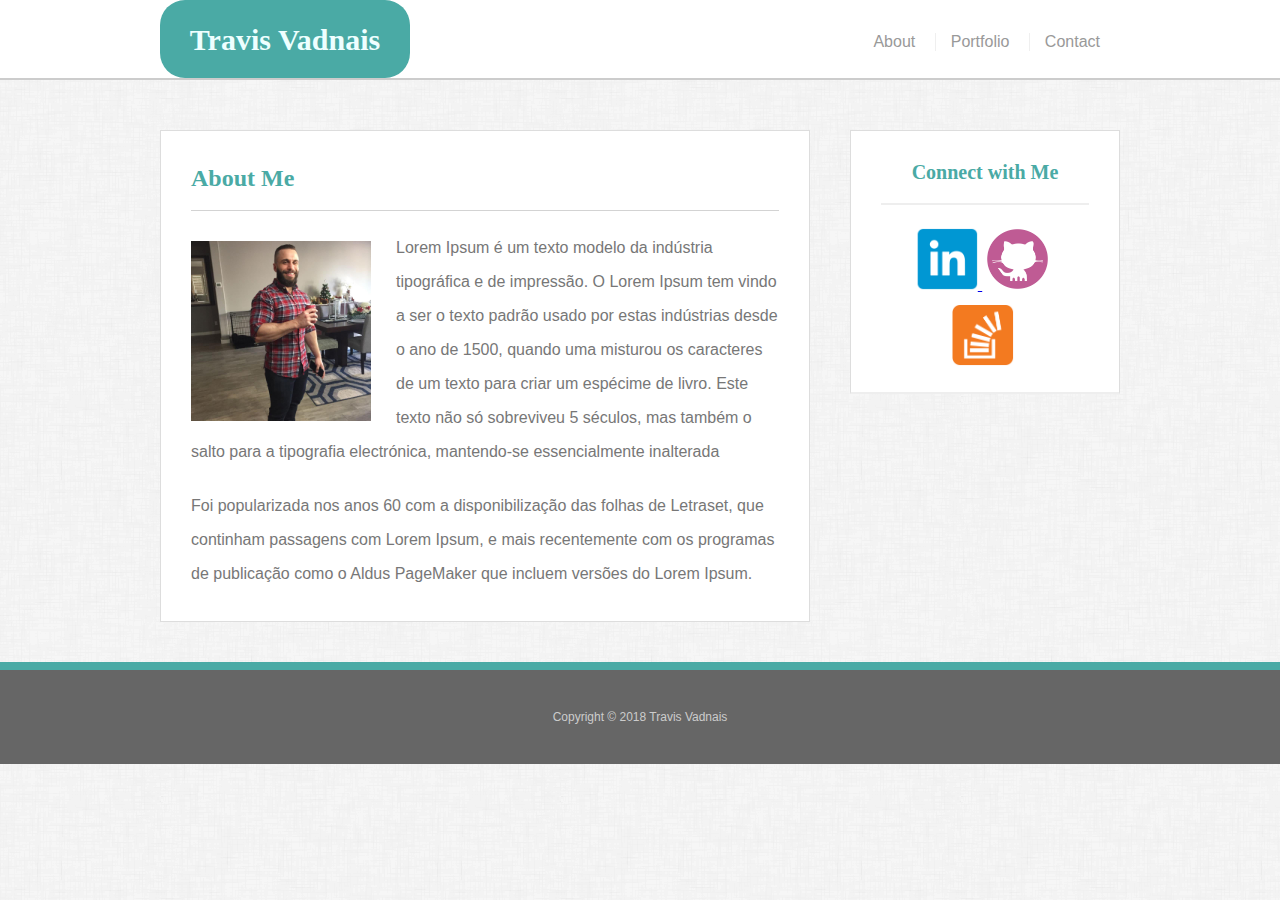
<file: index.html>
<!DOCTYPE html>
<html lang="en">

<head>
    <meta charset= "UTF-8"/>
    <link rel="stylesheet" type="text/css" href="assets/css/reset.css">
    <link rel="stylesheet" type="text/css" href="assets/css/style.css"/>
    <title>Index</title>
</head>

<body>

    <header id="masthead">
        <div class="container">
            <a href="index.html" id="logo">Travis Vadnais</a>
                <nav>
                    <a href="index.html">About</a>
                    <a href="portfolio.html">Portfolio</a>
                    <a href="contact.html">Contact</a>
                </nav>
        </div>
    </header>

    
    <div id="main_container" class="container">
        <!--Start code for 'About Me' Section-->
        <section class="main_section">
            <h1>About Me</h1>
            <img class=profile_pic src="assets/images/profile.jpg" alt="Travis Vadnais" width=180px height=180px>
            <p>Lorem Ipsum é um texto modelo da indústria tipográfica e de impressão. O Lorem Ipsum tem vindo a ser o texto padrão usado por estas indústrias desde o ano de 1500, quando uma misturou os caracteres de um texto para criar um espécime de livro. Este texto não só sobreviveu 5 séculos, mas também o salto para a tipografia electrónica, mantendo-se essencialmente inalterada</p>
            <p>Foi popularizada nos anos 60 com a disponibilização das folhas de Letraset, que continham passagens com Lorem Ipsum, e mais recentemente com os programas de publicação como o Aldus PageMaker que incluem versões do Lorem Ipsum.</p>
        </section>

        <!--Sidebar Code Starts here-->
        <section class="sidebar">
            <h2>Connect with Me</h2>
            <a href="https://www.linkedin.com/in/travis-vadnais-6a3451158/" target="_blank">
                <img class="social" src="assets/images/linkedin.png" alt="LinkedIn">
            </a>
            <a href="https://github.com/travisvadnais" target="_blank">
                <img class="social" src="assets/images/github.png" alt="GitHub">
            </a>
            <a href="https://stackoverflow.com/users/9274571/travis-vadnais" target="_blank">
                <img class="social" src="assets/images/stackoverflow.png" alt="Stack Overflow">
            </a>
        </section>
    </div>

    <footer>
        <div class="footer">
            <h5>Copyright &copy; 2018 Travis Vadnais</h5>
        </div>
    </footer>





</body>

</html>
</file>
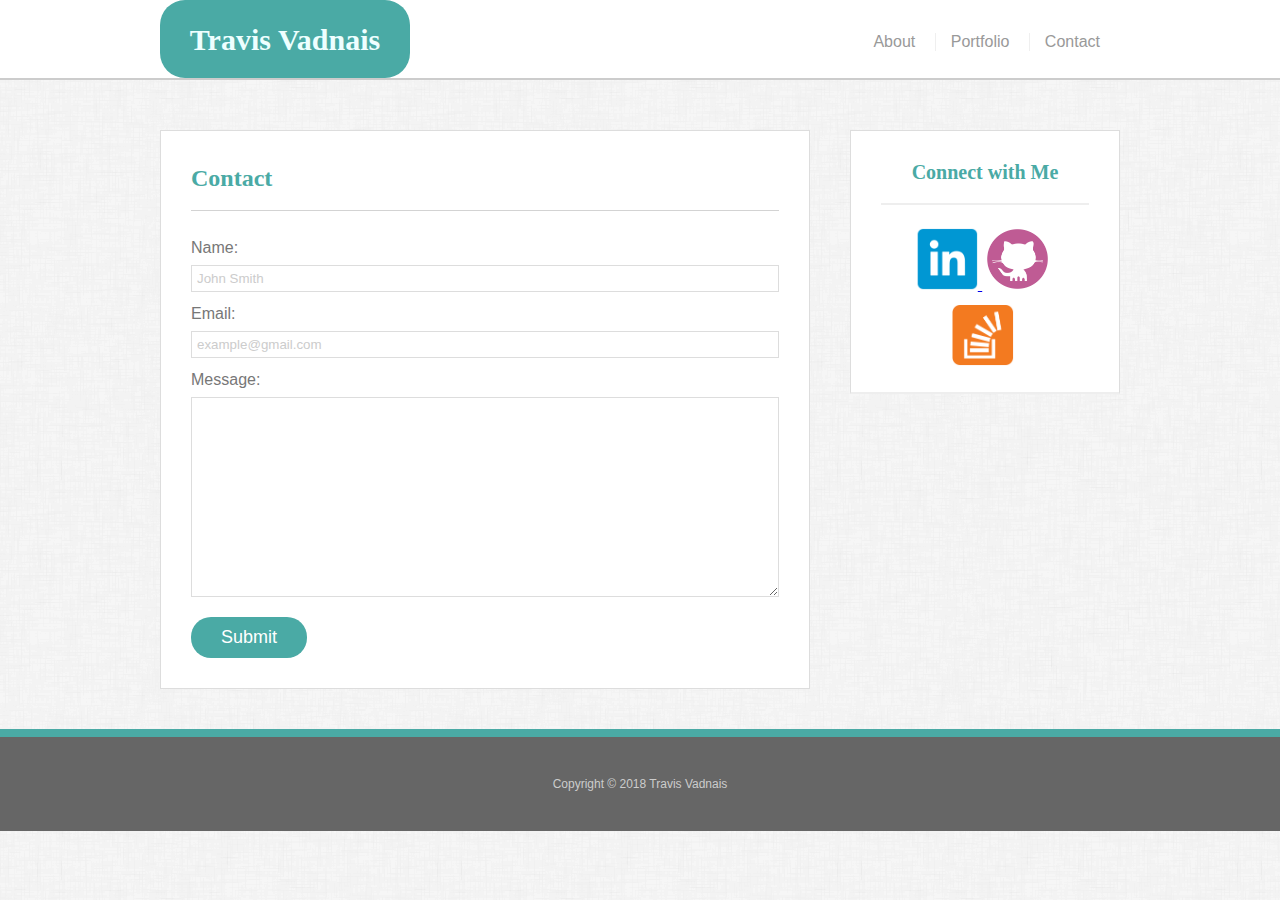
<file: contact.html>
<!DOCTYPE html>
<html lang="en">

<head>
    <meta charset= "UTF-8"/>
    <link rel="stylesheet" type="text/css" href="assets/css/reset.css">
    <link rel="stylesheet" type="text/css" href="assets/css/style.css"/>
    <title>Contact</title>
</head>

<body>

    <header id="masthead">
        <div class="container">
            <a href="index.html" id="logo">Travis Vadnais</a>
                <nav>
                    <a href="index.html">About</a>
                    <a href="portfolio.html">Portfolio</a>
                    <a href="contact.html">Contact</a>
                </nav>
        </div>
    </header>

    
    <div id="main_container" class="container">
        <!--Start code for 'About Me' Section-->
        <section class="main_section">
            <h1>Contact</h1>
            <form id="contact_form">
                Name:
                <br>
                <input type="text" name="name" placeholder="John Smith">
                Email:
                <br>
                <input type="text" name="email" placeholder="example@gmail.com">
                Message:
                <br>
                <textarea name="message"></textarea>
                <input type="submit">
            </form> 
        </section>

        <!--Sidebar Code Starts here-->
        <section class="sidebar">
            <h2>Connect with Me</h2>
            <a href="https://www.linkedin.com/in/travis-vadnais-6a3451158/" target="_blank">
                <img class="social" src="assets/images/linkedin.png" alt="LinkedIn">
            </a>
            <a href="https://github.com/travisvadnais" target="_blank">
                <img class="social" src="assets/images/github.png" alt="GitHub">
            </a>
            <a href="https://stackoverflow.com/users/9274571/travis-vadnais" target="_blank">
                <img class="social" src="assets/images/stackoverflow.png" alt="Stack Overflow">
            </a>
        </section>
    </div>

    <footer>
        <div class="footer">
            <h5>Copyright &copy; 2018 Travis Vadnais</h5>
        </div>
    </footer>





</body>

</html>
</file>
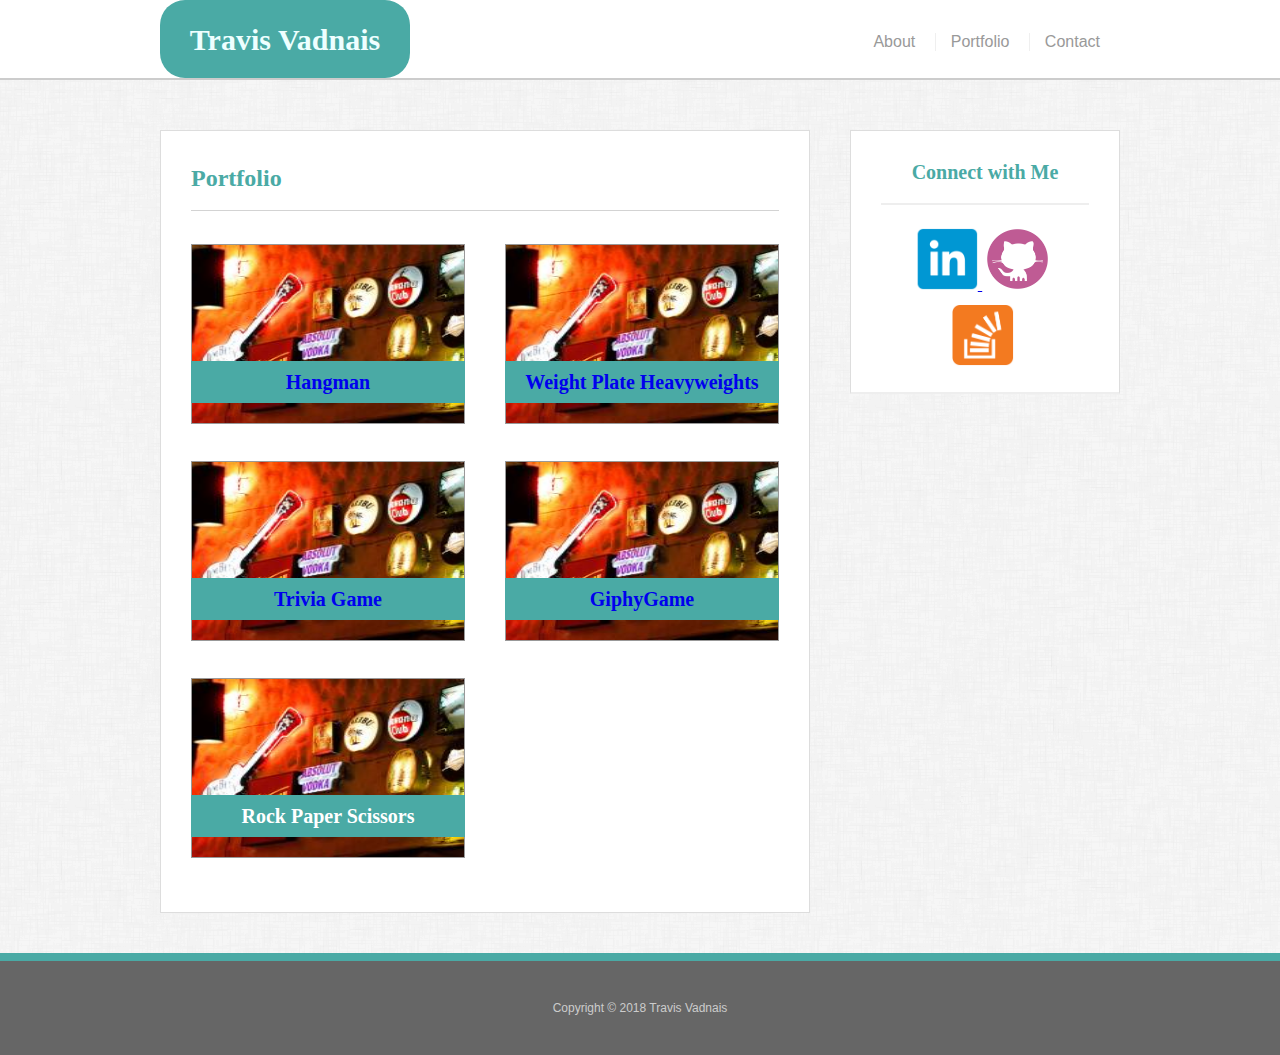
<file: portfolio.html>
<!DOCTYPE html>
<html lang="en">

<head>
    <meta charset= "UTF-8"/>
    <link rel="stylesheet" type="text/css" href="assets/css/reset.css">
    <link rel="stylesheet" type="text/css" href="assets/css/style.css"/>
    <title>Portfolio</title>
</head>

<body>

    <header id="masthead">
        <div class="container">
            <a href="index.html" id="logo">Travis Vadnais</a>
                <nav>
                    <a href="index.html">About</a>
                    <a href="portfolio.html">Portfolio</a>
                    <a href="contact.html">Contact</a>
                </nav>
        </div>
    </header>

    
    <div id="main_container" class="container">
        <!--Start code for 'Portfolio' Section-->
        <section class="main_section">
            <h1>Portfolio</h1>

            <div class="work">
                <img src="assets/images/placeholder.jpg">
                <h3><a href="https://travisvadnais.github.io/Hangman-Game/" style="text-decoration: none">Hangman</a></h3>
            </div>

            <div class="work">
                <img src="assets/images/placeholder.jpg">
                <h3><a href="https://travisvadnais.github.io/week-4-game/" style="text-decoration: none">Weight Plate Heavyweights</a></h3>
            </div>

            <div class="work">
                <img src="assets/images/placeholder.jpg">
                <h3><a href="https://travisvadnais.github.io/TriviaGame/#" style="text-decoration: none">Trivia Game</a></h3>
            </div>

            <div class="work">
                <img src="assets/images/placeholder.jpg">
                <h3><a href="https://travisvadnais.github.io/GiphyGame/" style="text-decoration: none">GiphyGame</a></h3>
            </div>

            <div class="work">
                <img src="assets/images/placeholder.jpg">
                <h3>Rock Paper Scissors</h3>
            </div>

        </section>

        <!--Sidebar Code Starts here-->
        <section class="sidebar">
            <h2>Connect with Me</h2>
            <a href="https://www.linkedin.com/in/travis-vadnais-6a3451158/" target="_blank">
                <img class="social" src="assets/images/linkedin.png" alt="LinkedIn">
            </a>
            <a href="https://github.com/travisvadnais" target="_blank">
                <img class="social" src="assets/images/github.png" alt="GitHub">
            </a>
            <a href="https://stackoverflow.com/users/9274571/travis-vadnais" target="_blank">
                <img class="social" src="assets/images/stackoverflow.png" alt="Stack Overflow">
            </a>
        </section>
    </div>

    <footer>
        <div class="footer">
            <h5>Copyright &copy; 2018 Travis Vadnais</h5>
        </div>
    </footer>





</body>

</html>
</file>
<file: assets/css/style.css>
* {
    box-sizing: border-box;
}

body {
    background: url(' ../images/dust_scratches.png');
    font-size: 16px;
    line-height: 34px;
    color: #777;
    font-family: Arial, 'Helvetica neue', helvetica, sans-serif
}

.container {
    width: 100%;
    max-width: 960px;
    margin: 0 auto;
    clear: both;
}
h1 {
    font-size: 24px;
    border-bottom: 1px solid lightgrey;
    padding-bottom: 15px;
}

h1, h2, h3, p {
    margin-bottom: 20px;
}

p:last-child {
    margin-bottom: 0;
}

h1, h2, h3 {
    font-family: 'Georgia', Times, 'Times New Roman', serif;
    font-weight: 700;
    color: #4aaaa5;
}

h2, h3 {
    font-size: 20px;
}

/*header*/

#masthead {
    background-color: #fff;
    margin: 0 0 30px;
    z-index: 99;
    color: #fff;
    overflow: auto;
    border-bottom: 2px solid #ccc;
    position: fixed;
    width: 100%;
    height: 80px;
}

#masthead a:hover {
    font-weight: 700;
    font-size: 20px;
}

#masthead a:active {
    color: #3e0ce8;
}

#logo {
    width: 250px;
    height: 78px;
    background: #4aaaa5;
    float: left;
    font-family: 'Georgia', Times, 'Times New Roman', serif;
    text-align: center;
    line-height: 80px;
    color: #efff;
    font-weight: 700;
    font-size: 30px;
    text-decoration: none;
    border-radius: 25px 25px;
}

nav {
    float: right;
    margin-top: 25px;
    margin-right: 20px;
}

nav a {
    text-decoration: none;
    color: #999;
    margin-left: 15px;
    display: inline-block;
    border-left: 1px solid #efefef;
    padding-left: 15px;
    line-height: 18px;
}

nav a:first-child {
    border-left: 0 none;
}

/*Main*/

#main_container {
    padding-top: 130px;
}

.main_section {
    background: #fff;
    padding: 30px;
    margin: 0 0 40px 0;
    width: 100%;
    max-width: 650px;
    float: left;
    border: 1px solid #ddd;
}

.profile_pic {
    float: left;
    margin-right: 25px;
    margin-top: 10px;
}

.auth-image {
    width: 180px;
    height: 180px;
    margin-top: 10px;
    float: left;
    margin-right: 25px;
}

/* Sidebar */

.sidebar {
    background: #fff;
    padding: 30px;
    width: 100%;
    max-width: 270px;
    float: right;
    border: 1px solid #ddd;
    margin-bottom: 20px;
    text-align: center;
}

h3, .sidebar, h2 {
    border-bottom: 2px solid #eee;
    padding-bottom: 20px;
    margin-bottom: 15px;
    line-height: 22px;
}

.sidebar a {
    margin-right: 5px;
}

.social {
    width: 62px;
    height: 62px;
    margin-top: 8px;
    margin-right: 5px;
}

.social:last-child {
    margin-right: 0;
}

/* FOOTER */

footer {
    background: #666;
    color: #fff;
    padding: 30px 0;
    clear: both;
    border-top: 8px solid #4aaaa5;
    color: #ccc;
    font-size: 12px;
    text-align: center;
}

/*PORTFOLIO*/

.work h3 {
    background-color: #4aaaa5;
    color: #fff;
    width: 100%;
    max-width: 274px;
    position: absolute;
    bottom: 30px;
    text-align: center;
    border-bottom: none;
    padding: 10px 0 10px 0;
}
.work {
    position: relative;
    overflow: auto;
    float: left;
    width: 274px;
}
.work img {
    width: 274px;
    height: 180px;
    margin-top: 13px;
    margin-bottom: 12px;
    border: 1px solid #999;
}

.work:nth-child(even) {
    margin-right: 40px;
}

/*Form Styling*/

label,
input[type=text],
input[type=email],
textarea {
    display: block;
    width: 100%;
    padding: 5px;
}

input[type=text], input[type=email], textarea {
    margin-bottom: 5px;
    border: 1px solid #ddd;
}

input[type=text]:focus, input[type=email]:focus, textarea:focus {
    background-color: #ddd;
}

textarea {
    height: 200px;
}

input[type=submit] {
    background: #4aaaa5;
    border: 0 none;
    color: #fff;
    font-size: 18px;
    padding: 10px 30px;
    cursor: pointer;
    margin-top: 15px;
    border-radius: 20px;
}

input[type=submit]:active {
    font-weight: 700;
    background: #fff;
    color: #4aaaa5;
}

::-webkit-input-placeholder {
    color: #ccc;
}
</file>
